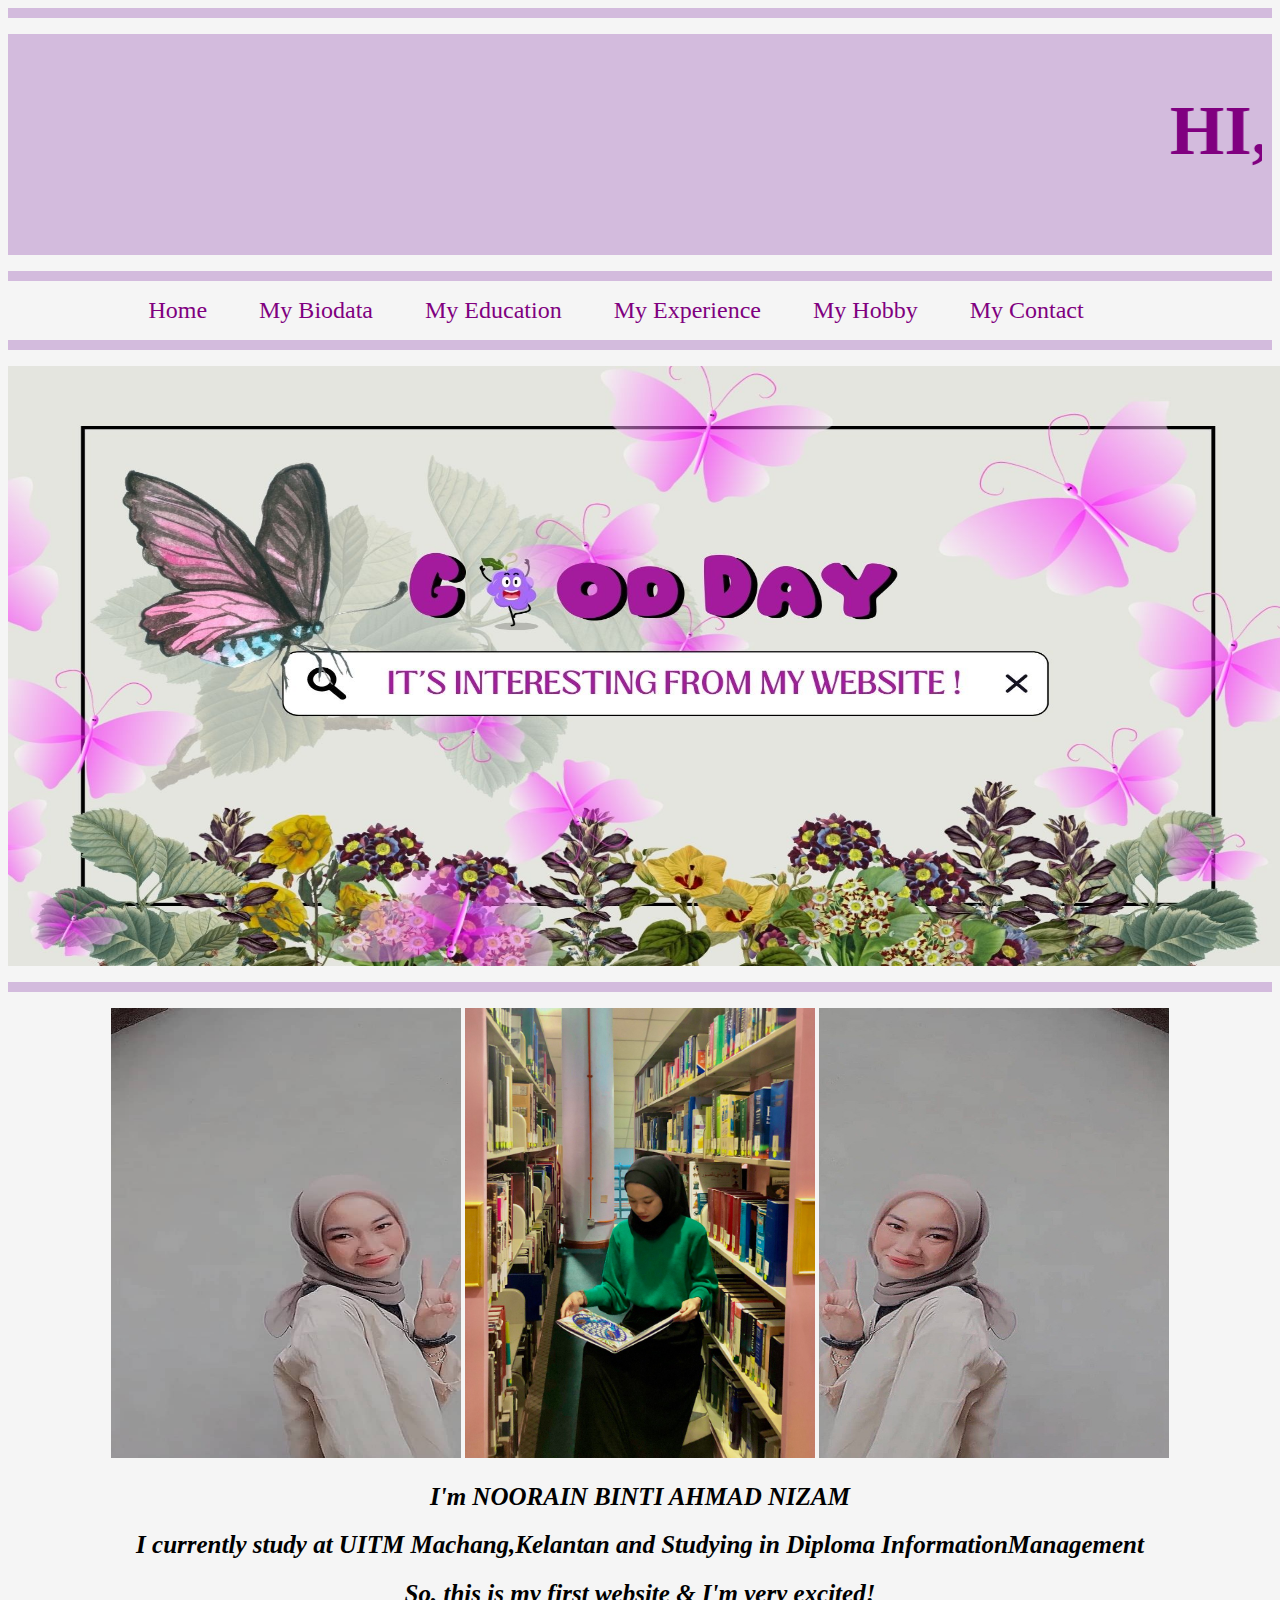
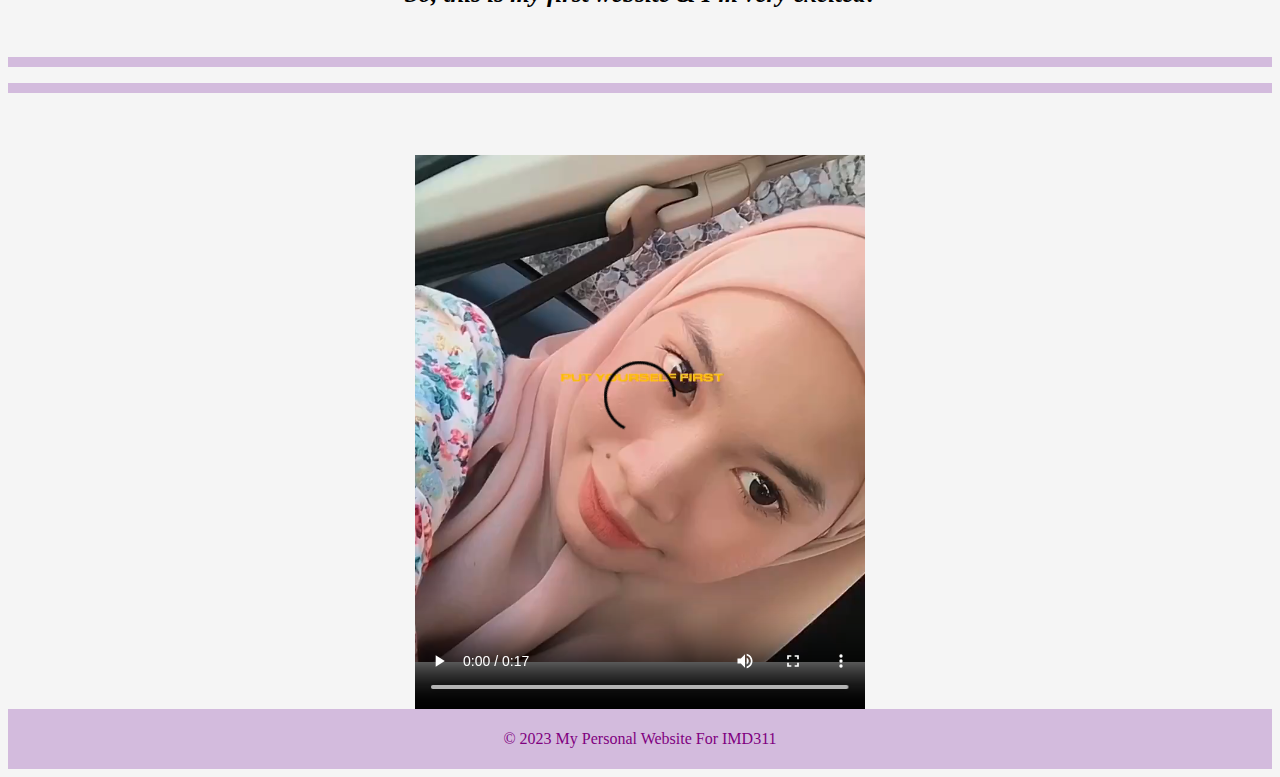
<file: index.html>
<html>
    <head>
        <title>MY PERSONAL WEBSITE FOR IMD311</title>

        <link rel="stylesheet" type="text/css" href="css/style.css">
    </head>
<body>

</div>
    <center> <p></div><hr color="#D3BBDD" size="10"> </hr></p> </center>
</div>

<div class="header">
    <h1><marquee scrollamount="10"> HI, WELCOME TO MY PERSONAL WEBSITE ! </h1></marquee><center><a name="Top_page"></a>
</div>

</div>
    <center> <p></div><hr color="#D3BBDD" size="10"> </hr></p> </center>
</div>

<div class="menu">
    <center>
    <a href="index.html"> Home</a>
    <a href="biodata.html">My Biodata</a>
    <a href="education.html">My Education</a>
    <a href="experience.html">My Experience</a>
    <a href="hobby.html">My Hobby</a>
    <a href="contact.html">My Contact </a>
    </center>
</div>
       
<!--menu-->

</div>
    <center> <p></div><hr color="#D3BBDD" size="10"> </hr></p> </center>
</div>

    <img src="Image/Wallpaper Home.jpg" height="600"  width="1280">
    
</div>
    <center> <p></div><hr color="#D3BBDD" size="10"> </hr></p> </center>
</div>
        
<!--enf of logo-->
        
    <center><img src="Image/Picture Ain 1.jpg" height="450px"  width="350px">
    <img src="Image/Picture Ain 3.jpg" height="450px"  width="350px">
    <img src="Image/Picture Ain 2.jpg" height="450px"  width="350px"></center>
        
<div class="line">
    <h2 class='lineUp'><center><i>I'm NOORAIN BINTI AHMAD NIZAM</center></i> 
    <h2 class='lineUp'><center><i>I currently study at UITM Machang,Kelantan and Studying in Diploma InformationManagement</center></i>
    <h2 class='lineUp'><center><i>So, this is my first website & I'm very excited!</center></i><br> </h2>    
</div> 

<div>
    <center> <p></div><hr color="#D3BBDD" size="10"> </hr></p> </center>
</div>

</div>
    <center> <p></div><hr color="#D3BBDD" size="10"> </hr></p> </center>
</div>

<div>
    <center>
    <video width="450px" height="600px" controls="controls">
    <source src="Video/Video Ain.mp4" type ="video/mp4"/></video>
    </center>
</div>
      
<!-- Navigation -->

<footer>
</div>
    <center> <p> &copy; 2023 My Personal Website For IMD311 </p> </center>
</div>
</footer>
    
</body>
</html>
</file>
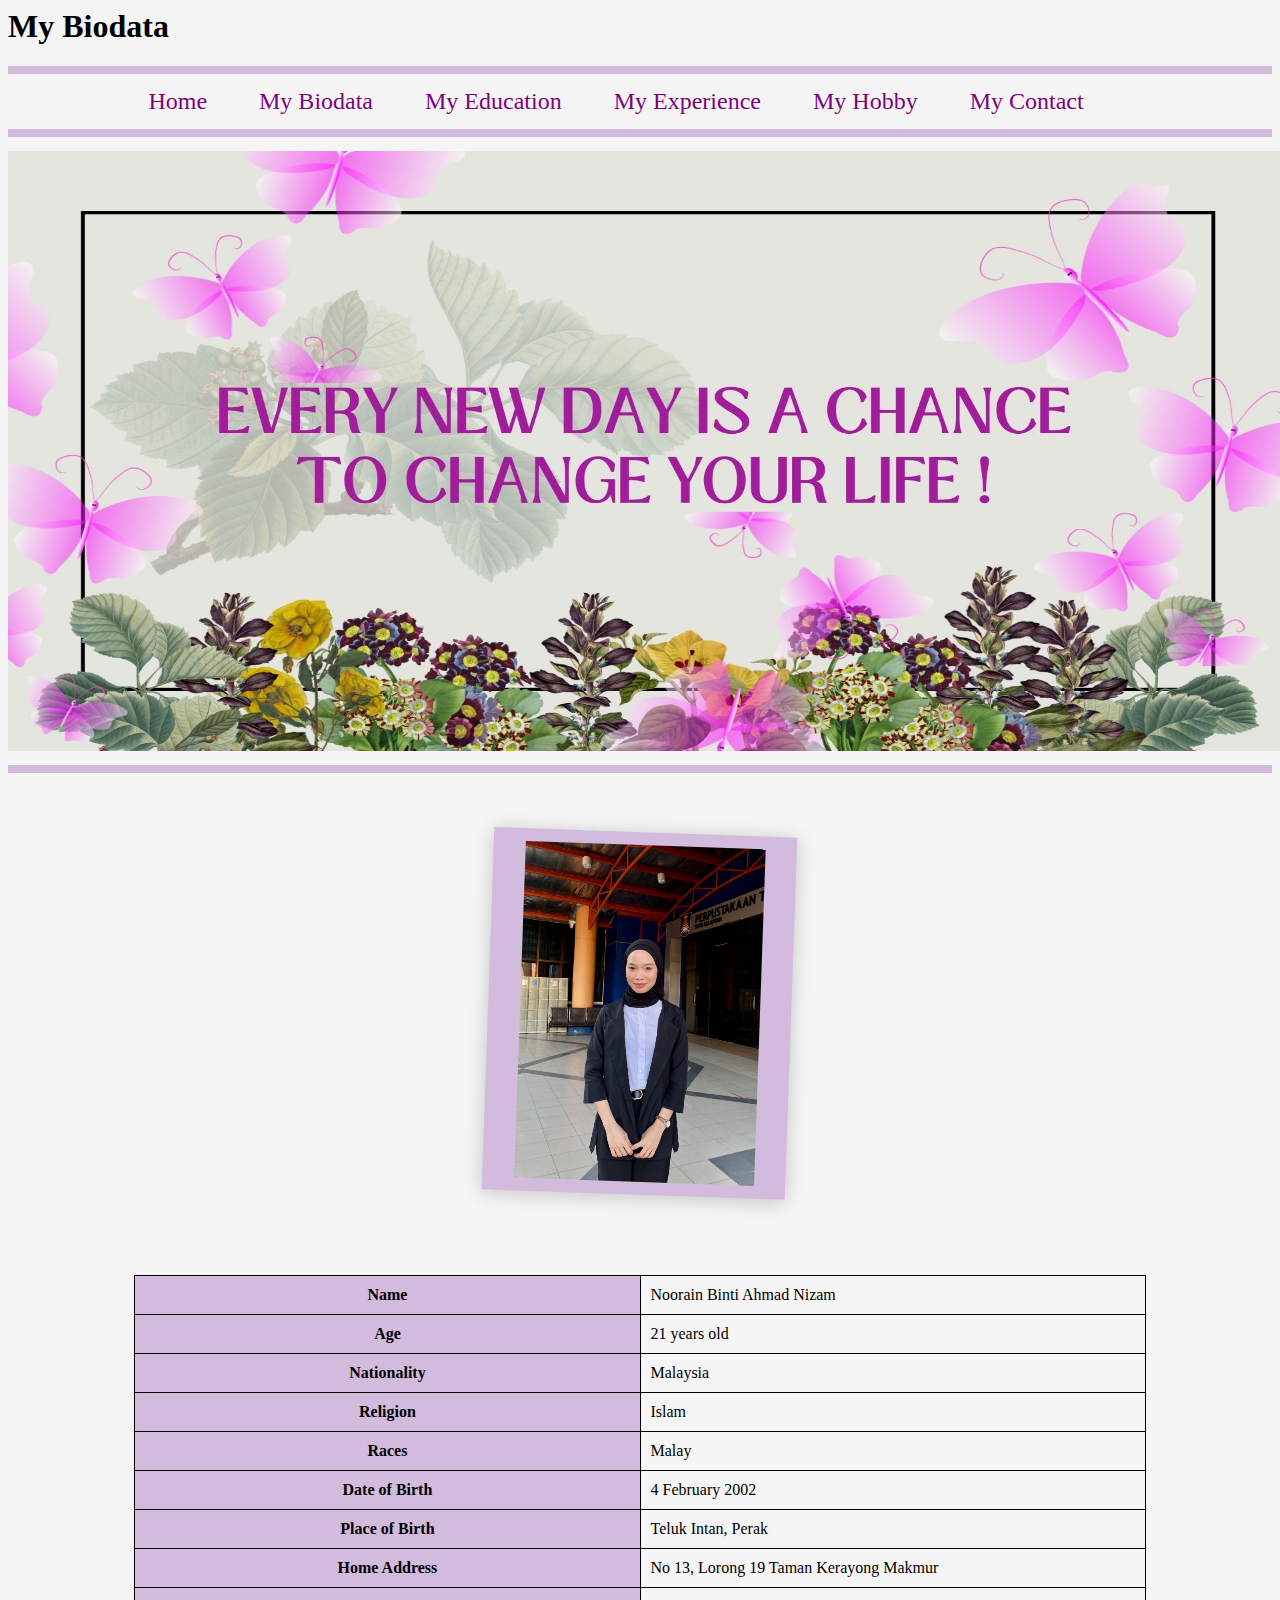
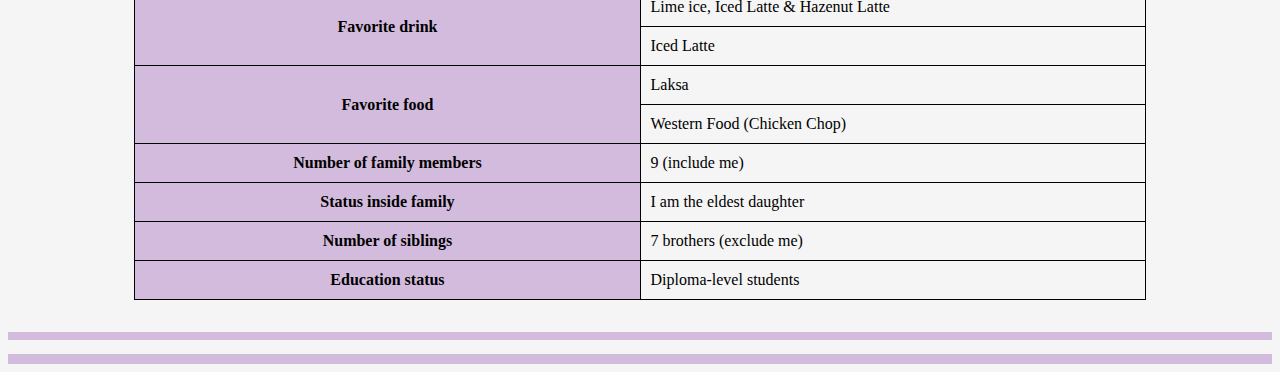
<file: biodata.html>
<html>
    <head>
        <link rel="stylesheet" type="text/css" href="css/style.css">
    </head>
<body>
    <h1>My Biodata</h1>

</div>
  <center> <p></div><hr color="#D3BBDD" size="10"> </hr></p> </center>
</div>

<center>
  <a href="index.html">Home</a>
  <a href="biodata.html">My Biodata</a>
  <a href="education.html">My Education</a>
  <a href="experience.html">My Experience</a>
  <a href="hobby.html">My Hobby</a>
  <a href="contact.html">My Contact</a>
</center>

    <meta charset="utf-8">
    <meta name="viewport" content="width=device-width, initial-scale=1">
    <title>Biodata</title>
    <link rel="stylesheet" href="css/style.css">
    <link rel="stylesheet" href='https://fonts.googleapis.com/css?family=Poppins'>
    <style>
        *{
          box-sizing: border-box;
        }
      /* Adjusting the width and position of polaroid */
      .wrapper 
        {
          width: 100%;
          text-align: center;
        }
      /* Style the polaroid */
      .polaroid 
        {
          background:#D3BBDD;
          padding: 1rem;
          box-shadow: 0 0.2rem 1.5rem rgba(0,0,0,0.2);
        }
      /* Adjust the images inside polaroid */
      .polaroid > img
        {
          max-width: 100%;
          height: auto;
        }
      /* Adjust the width and transition of polaroids */
      .item 
        {
          width: 30%;
          display: inline-block;
          margin-top: 0rem;
        }
      /* Adjust the transform and transition of the polaroids */
      .item:nth-of-type(4n+1) 
        {
          transform: scale(0.8, 0.8) rotate(2deg);
          transition: all 0.35s;
        }
      .item:nth-of-type(4n+2) 
        {
          transform: scale(0.8, 0.8) rotate(-2deg);
          transition: all 0.35s;
        }
      .item:nth-of-type(4n+3) 
        {
          transform: scale(0.8, 0.8) rotate(2deg);
          transition: all 0.35s;
        }
      /* Adjust the effects when point the mouse to the polaroids */
      .item:hover 
        {
          filter: none;
          transform: scale(1, 1) rotate(0deg);
          transition: all 0.35s;
        }
      /* Table for biodata */
      table, th, td
        {
          width: 80%; 
          margin-left: auto; 
          margin-right: auto; 
          margin-top: 35px;
          border: 1px solid black;
          border-collapse:  collapse;  
        }
      th
        {
          background-color:#D3BBDD;
          color: black;
          width: 50%;    
        }
      th, td  
        {
          padding: 10px;
        }
      td
        {
          text-align: left;
          background-color: whitesmoke;   
        }
      td:hover
        {
          background-color: whitesmoke;
        }
      /* Side by side images */
      .column 
        {
          float: left;
          width: 33.33%;
          padding: 5px;
        }
      .row::after 
        {
          content: "";
          clear: both;
          display: table;
        }
      .content 
        {
          padding: 0 15px;
          display: none;
          overflow: hidden;
        }
      p
        {
          line-height: 1.5;
          font-size: 14px;
          text-indent: 50px ;
          text-align: justify;
        }
  
    </style>
  </head> 

  <body>

</div>
  <center> <p></div><hr color="#D3BBDD" size="10"> </hr></p> </center>
</div>

<img src="Image/Wallpaper Biodata.jpg" height="600"  width="1280">

</div>
  <center> <p></div><hr color="#D3BBDD" size="10"> </hr></p> </center>
</div>

    <!--Table with rowspan-->
    
      <div class="wrapper">
          <div class="item">
            <div class="polaroid"><img src="Image/Picture Ain.jpg" height="400px"  width="300px">
            </div>
      </div>
      
<!--Table with rowspan-->
<table style="width:80%; margin-left: auto; margin-right: auto; margin-top: 35px">
  <tr>
      <th>Name</td>
      <td>Noorain Binti Ahmad Nizam</td>
  </tr>
  <tr>
      <th>Age</th>
      <td>21 years old</td>
  </tr>
  <tr>
      <th>Nationality</th>
      <td>Malaysia</td>
  </tr>
  <tr>
      <th>Religion</th>
      <td>Islam</td>
  </tr>
  <tr>
      <th>Races</th>
      <td>Malay</td>
  </tr>
  <tr>
      <th>Date of Birth</th>
      <td>4 February 2002</td>
  </tr>
  <tr>
      <th>Place of Birth</th>
      <td>Teluk Intan, Perak</td>
  </tr>
  <tr>
      <th>Home Address</th>
      <td>No 13, Lorong 19 Taman Kerayong Makmur</td>
  </tr>
  <tr>
      <th rowspan="2">Favorite drink</th>
      <td>Lime ice, Iced Latte & Hazenut Latte</td>
  </tr>
  <tr>
      <td>Iced Latte</td>
  </tr>
  <tr>
      <th rowspan="2">Favorite food</th>
      <td>Laksa</td>
  </tr>
  <tr>
      <td>Western Food (Chicken Chop)</td>
  </tr>
  <tr>
      <th>Number of family members</th>
      <td>9 (include me)</td>
  </tr>
  <tr>
      <th>Status inside family</th>
      <td>I am the eldest daughter</td>
  </tr>
  <tr>
      <th>Number of siblings</th>
      <td>7 brothers (exclude me)</td>
  </tr>
  <tr>
    <th>Education status</th>
    <td>Diploma-level students</td>
</tr>
</table>
<br>


</div>
<center> <p></div><hr color="#D3BBDD" size="10"> </hr></p> </center>
</div>

<footer>
</div>
<center></center>
</div>
</footer>

</body>
</html>
</file>
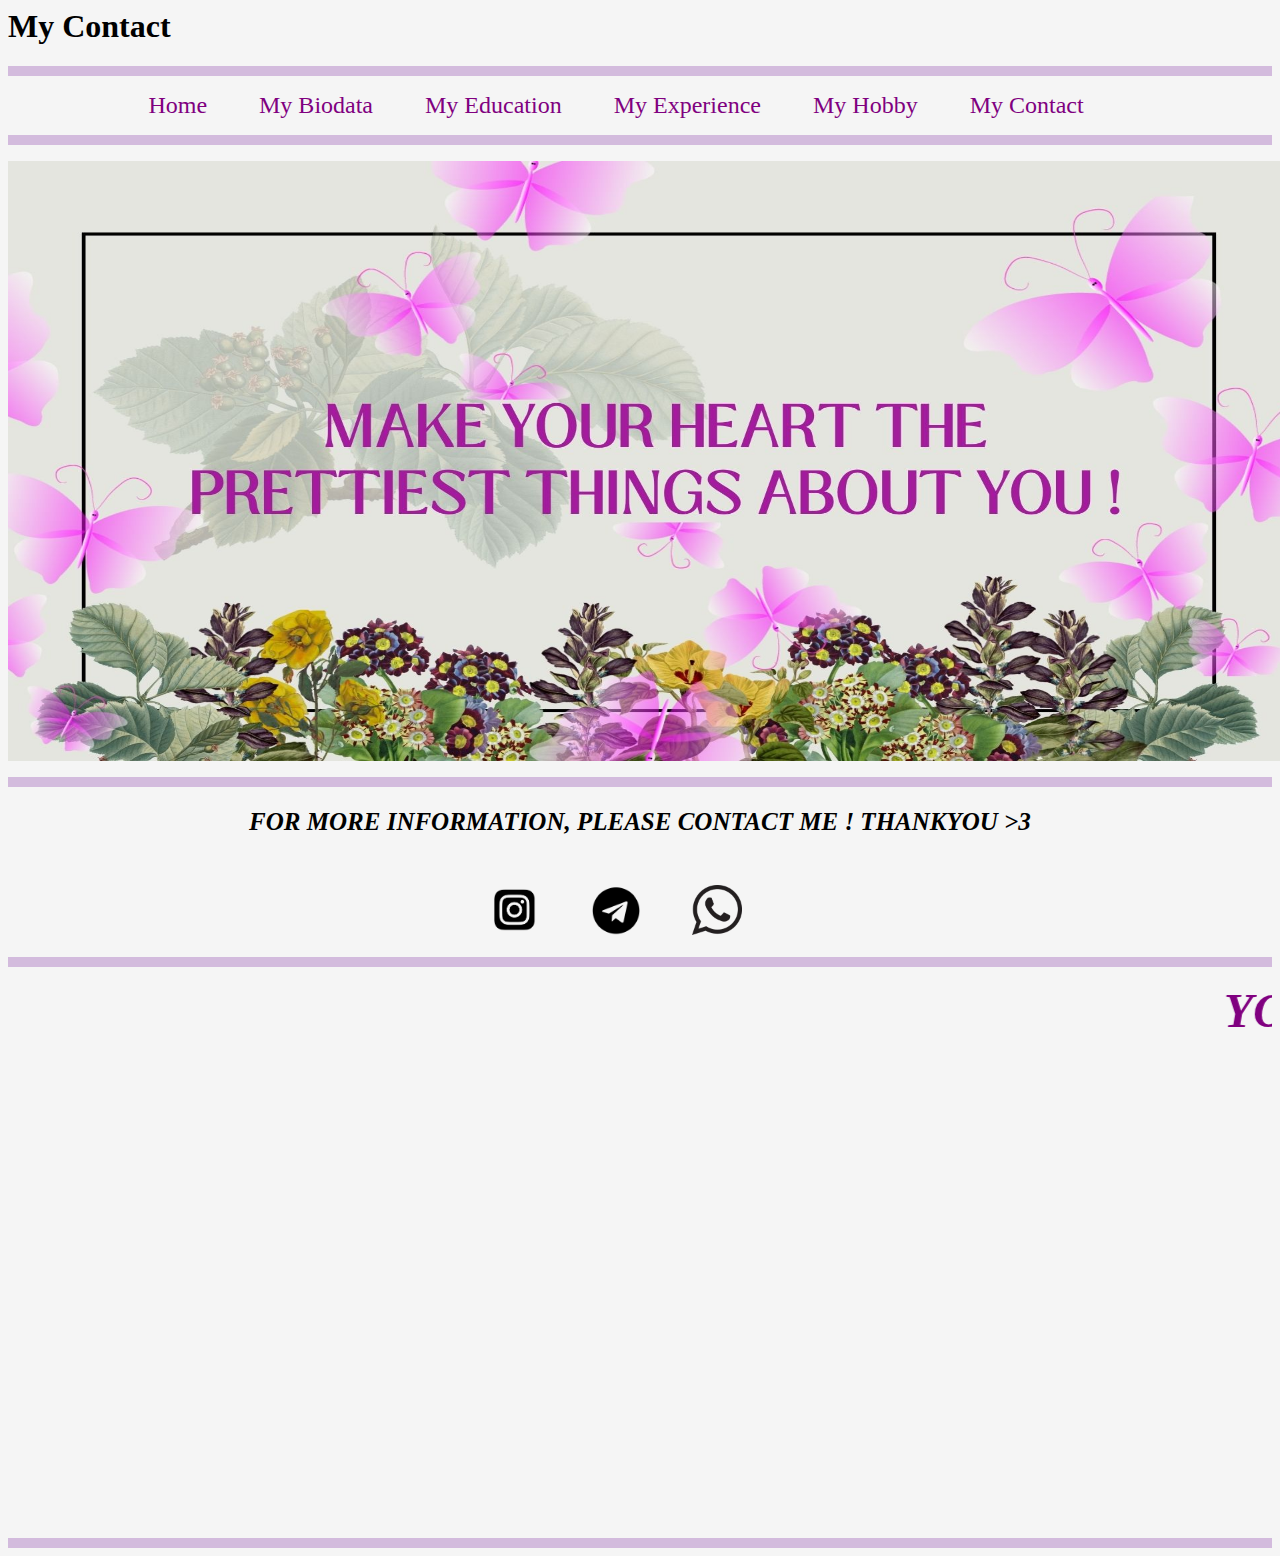
<file: contact.html>
<html>
    <head>
        <title>My Contact</title>

        <link rel="stylesheet" type="text/css" href="css/style.css">
    </head>
<body>
    <h1>My Contact</h1>

</div>
  <center> <p></div><hr color="#D3BBDD" size="10"> </hr></p> </center>
</div>

<center>
  <a href="index.html">Home</a>
  <a href="biodata.html">My Biodata</a>
  <a href="education.html">My Education</a>
  <a href="experience.html">My Experience</a>
  <a href="hobby.html">My Hobby</a>
  <a href="contact.html">My Contact</a>
</center>

</div>
  <center> <p></div><hr color="#D3BBDD" size="10"> </hr></p> </center>
</div>

<img src="Image/Wallpaper Contact.jpg" height="600"  width="1280">

</div>
  <center> <p></div><hr color="#D3BBDD" size="10"> </hr></p> </center>
</div>

<div class="line">
  <h2 class='lineUp'><center><i>FOR MORE INFORMATION, PLEASE CONTACT ME ! THANKYOU >3</center></i> <br> </h2>    
</div>

<center>
  <div 
  class="box1">
     <a href="https://www.instagram.com/ainahmdnzm_/" target="_blank"><img src="Image/Picture Contact Instagram.png" alt="Instagram" style="height: 50px;"></a>
     <a href="https://t.me/ainahmadnizam" target="_blank"><img src="Image/Picture Contact Tele.png" alt="Telegram" style="height: 50px;"></a>
     <a href="https://wa.me/601139102057" target="_blank"><img src="Image/Picture Contact whatsapp.png" alt="Whatsapp" style="height: 50px;"></a>
    </div>
  </center>
  
  
  </div>
    <center> <p></div><hr color="#D3BBDD" size="10"> </hr></p> </center>
  </div>

<marquee><font size="50" face="Terminal" style="bold italic" color="purple"><b><i>YOU CAN LOCATE ME !</b></i></font></marquee>


  <div><center>
    <iframe src="https://www.google.com/maps/embed?pb=!1m18!1m12!1m3!1d5695.678860841709!2d102.27572971512123!3d5.754508058881519!2m3!1f0!2f0!3f0!3m2!1i1024!2i768!4f13.1!3m3!1m2!1s0x31b68fa00a4345e5%3A0x6183fad95da437e!2sBistro%20Kawe!5e0!3m2!1sen!2smy!4v1689222413476!5m2!1sen!2smy" width="1000" height="500" style="border:0;" allowfullscreen="" loading="lazy" referrerpolicy="no-referrer-when-downgrade"></iframe>
</center>


<footer>
</div>
  <center></center>
</div>
</footer>

</body>
</html>
</file>
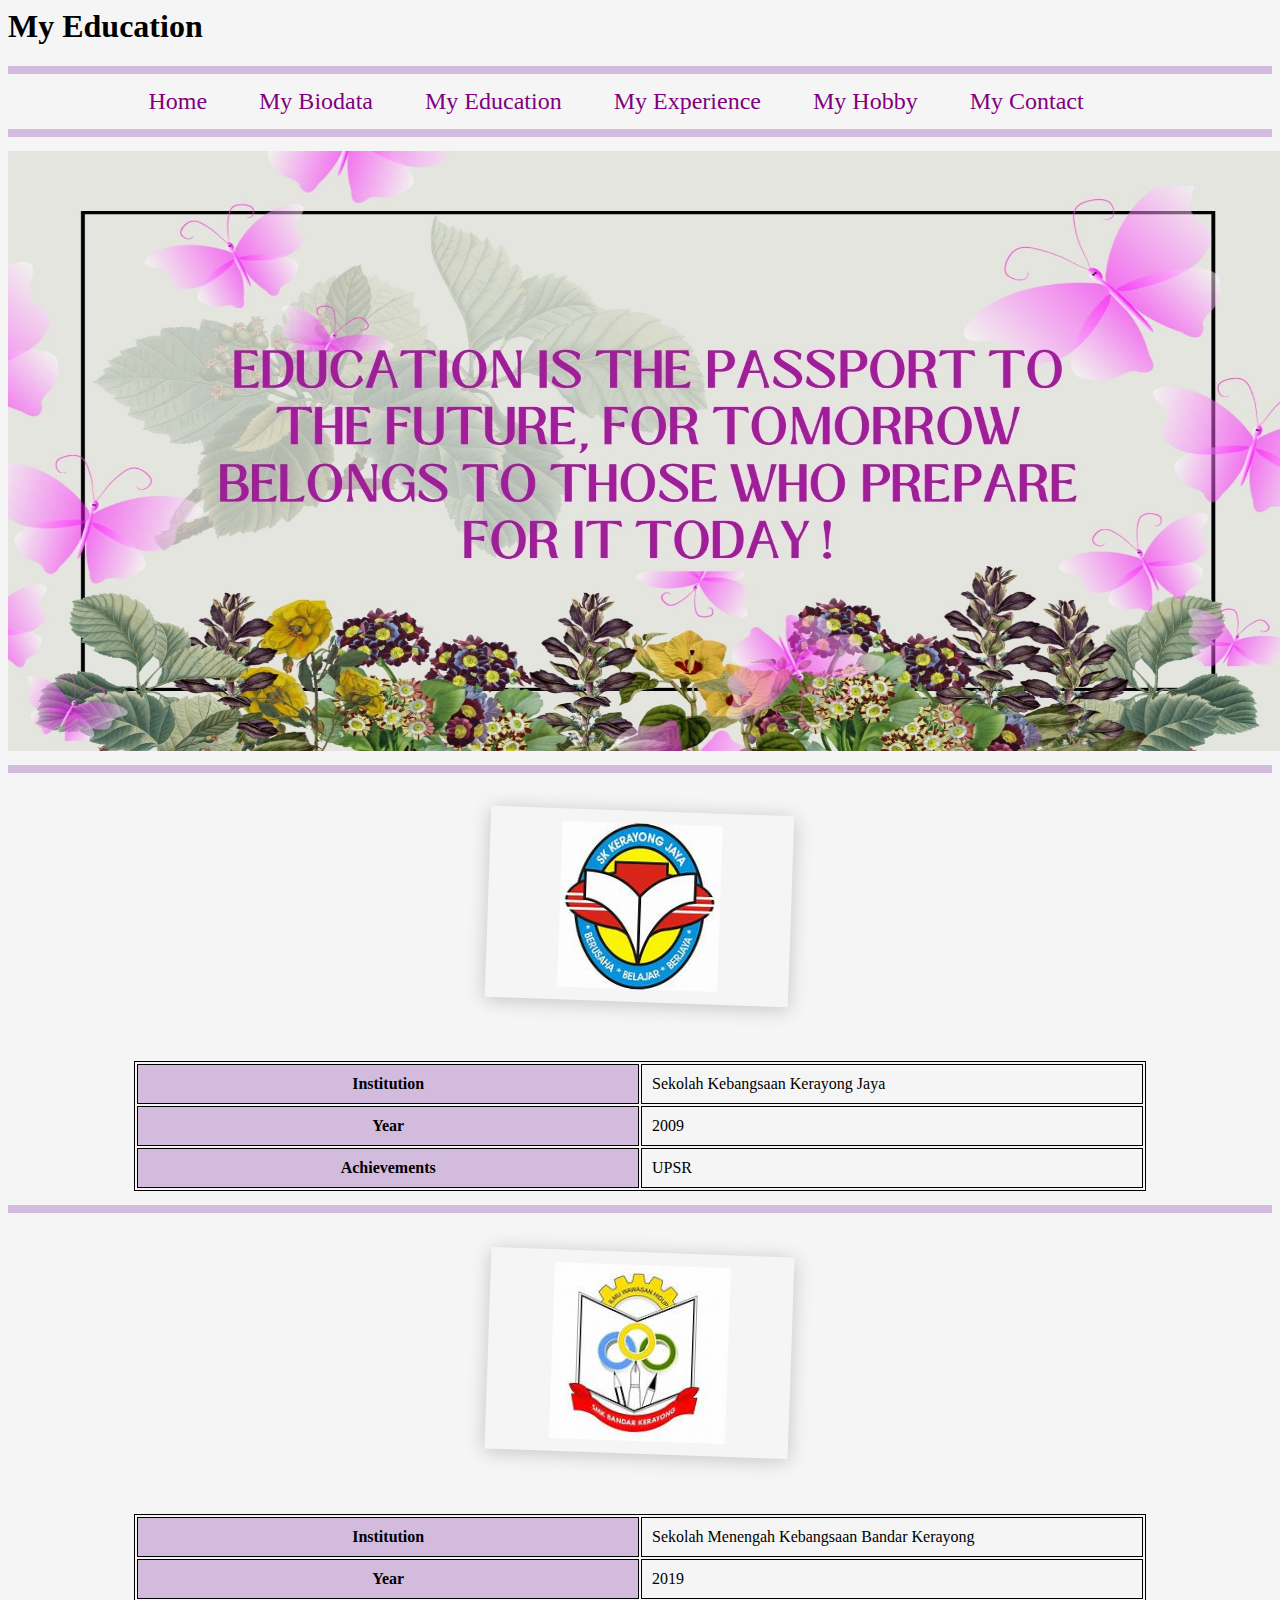
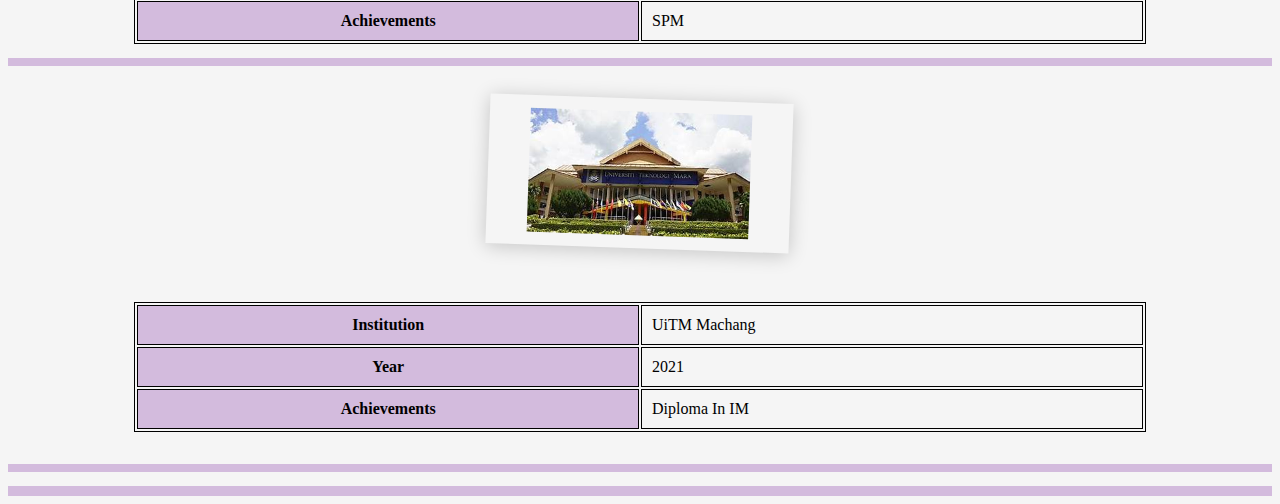
<file: education.html>
<html>
    <head>
        <title>My Education</title>

        <link rel="stylesheet" type="text/css" href="css/style.css">
    </head>
<body>
    <h1>My Education</h1>

</div>
<center> <p></div><hr color="#D3BBDD" size="10"> </hr></p> </center>
</div>

<center>
<a href="index.html">Home</a>
<a href="biodata.html">My Biodata</a>
<a href="education.html">My Education</a>
<a href="experience.html">My Experience</a>
<a href="hobby.html">My Hobby</a>
<a href="contact.html">My Contact</a>
</center>

</div>
<center> <p></div><hr color="#D3BBDD" size="10"> </hr></p> </center>
</div>

<img src="Image/Wallpaper Education.jpg" height="600"  width="1280">

</div>
<center> <p></div><hr color="#D3BBDD" size="10"> </hr></p> </center>
</div>


<meta charset="utf-8">
    <meta name="viewport" content="width=device-width, initial-scale=1">
    <title>education</title>
    <link rel="stylesheet" href="css/style.css">
    <link rel="stylesheet" href='https://fonts.googleapis.com/css?family=Poppins'>
    <style>
        *{
          box-sizing: border-box;
        }
      /* Adjusting the width and position of polaroid */
      .wrapper 
        {
          width: 100%;
          text-align: center;
        }
      /* Style the polaroid */
      .polaroid 
        {
          background: whitesmoke;
          padding: 1rem;
          box-shadow: 0 0.2rem 1.5rem rgba(0,0,0,0.2);
        }
      /* Adjust the images inside polaroid */
      .polaroid > img
        {
          max-width: 80%;
          height: auto;
        }
      /* Adjust the width and transition of polaroids */
      .item 
        {
          width: 30%;
          display: inline-block;
          margin-top: 0rem;
        }
      /* Adjust the transform and transition of the polaroids */
      .item:nth-of-type(4n+1) 
        {
          transform: scale(0.8, 0.8) rotate(2deg);
          transition: all 0.35s;
        }
      .item:nth-of-type(4n+2) 
        {
          transform: scale(0.8, 0.8) rotate(-2deg);
          transition: all 0.35s;
        }
      .item:nth-of-type(4n+3) 
        {
          transform: scale(0.8, 0.8) rotate(2deg);
          transition: all 0.35s;
        }
      /* Adjust the effects when point the mouse to the polaroids */
      .item:hover 
        {
          filter: none;
          transform: scale(1, 1) rotate(0deg);
          transition: all 0.35s;
        }
      /* Table for education */
      table, th, td
        {
          width: 80%; 
          margin-left: auto; 
          margin-right: auto; 
          margin-top: 35px;
          border: 1px solid black;
          border-collapse: separate;  
        }
      th
        {
          background-color:#D3BBDD;
          color: black;
          width: 50%;    
        }
      th, td  
        {
          padding: 10px;
        }
      td
        {
          text-align: left;
          background-color: whitesmoke;   
        }
      td:hover
        {
          background-color: whitesmoke;
        }
      /* Side by side images */
      .column 
        {
          float: left;
          width: 33.33%;
          padding: 5px;
        }
      .row::after 
        {
          content: "";
          clear: both;
          display: table;
        }
      .content 
        {
          padding: 0 15px;
          display: none;
          overflow: hidden;
        }
      p
        {
          line-height: 1.5;
          font-size: 14px;
          text-indent: 50px ;
          text-align: justify;
        }
      @media screen and (max-width: 600px) 
        {
      /* Make the polaroid and images look full size in straight line when the screen become smaller  */
      .item 
        {
          width: 50%;
        }
      .column 
        {
          width: 50%;
        }
        }
    </style>
  </head> 




<!--Table with rowspan-->
    
<div class="wrapper">
    <div class="item">
     <center> <div class="polaroid"><img src="Image/Picture Skkj.jpg" height="200px"  width="200px"></center>
      </div>
</div>  


<!--Table with rowspan-->
<center><table style="width:80%; margin-left: auto; margin-right: auto; margin-top: 35px">

<tr>
    <th>Institution</th>
    <td>Sekolah Kebangsaan Kerayong Jaya</td>
</tr>
<tr>
    <th>Year</th>
    <td>2009</td>
</tr>
<tr>
    <th>Achievements</th>
    <td>UPSR</td>
</tr>
</table></center>

</div>
<center> <p></div><hr color="#D3BBDD" size="10"> </hr></p> </center>
</div>

<!--Table with rowspan-->
    
<div class="wrapper">
    <div class="item">
     <center> <div class="polaroid"><img src="Image/Picture Smkbk.jpg" height="220px"  width="220px"></center>
      </div>
</div>  

<!--Table with rowspan-->
<center><table style="width:80%; margin-left: auto; margin-right: auto; margin-top: 35px">

<tr>
    <th>Institution</th>
    <td>Sekolah Menengah Kebangsaan Bandar Kerayong </td>
</tr>
<tr>
    <th>Year</th>
    <td>2019</td>
</tr>
<tr>
    <th>Achievements</th>
    <td>SPM</td>
</tr>
</table></center>

</div>
<center> <p></div><hr color="#D3BBDD" size="10"> </hr></p> </center>
</div>

<!--Table with rowspan-->
    
<div class="wrapper">
    <div class="item">
     <center> <div class="polaroid"><img src="Image/Picture Uitm.jpg" height="820px"  width="820px"></center> 
      </div>
</div>  


<!--Table with rowspan-->
<center><table style="width:80%; margin-left: auto; margin-right: auto; margin-top: 35px">
    

<tr>
    <th>Institution</th>
    <td>UiTM Machang</td>
</tr>
<tr>
    <th>Year</th>
    <td>2021</td>
</tr>
<tr>
    <th>Achievements</th>
    <td>Diploma In IM</td>
</tr>
</table></center>
<br>

</div>
<center> <p></div><hr color="#D3BBDD" size="10"> </hr></p> </center>
</div>

  <footer>
  </div>
    <center></center>
  </div>
  </footer>


</body>
</html>
</file>
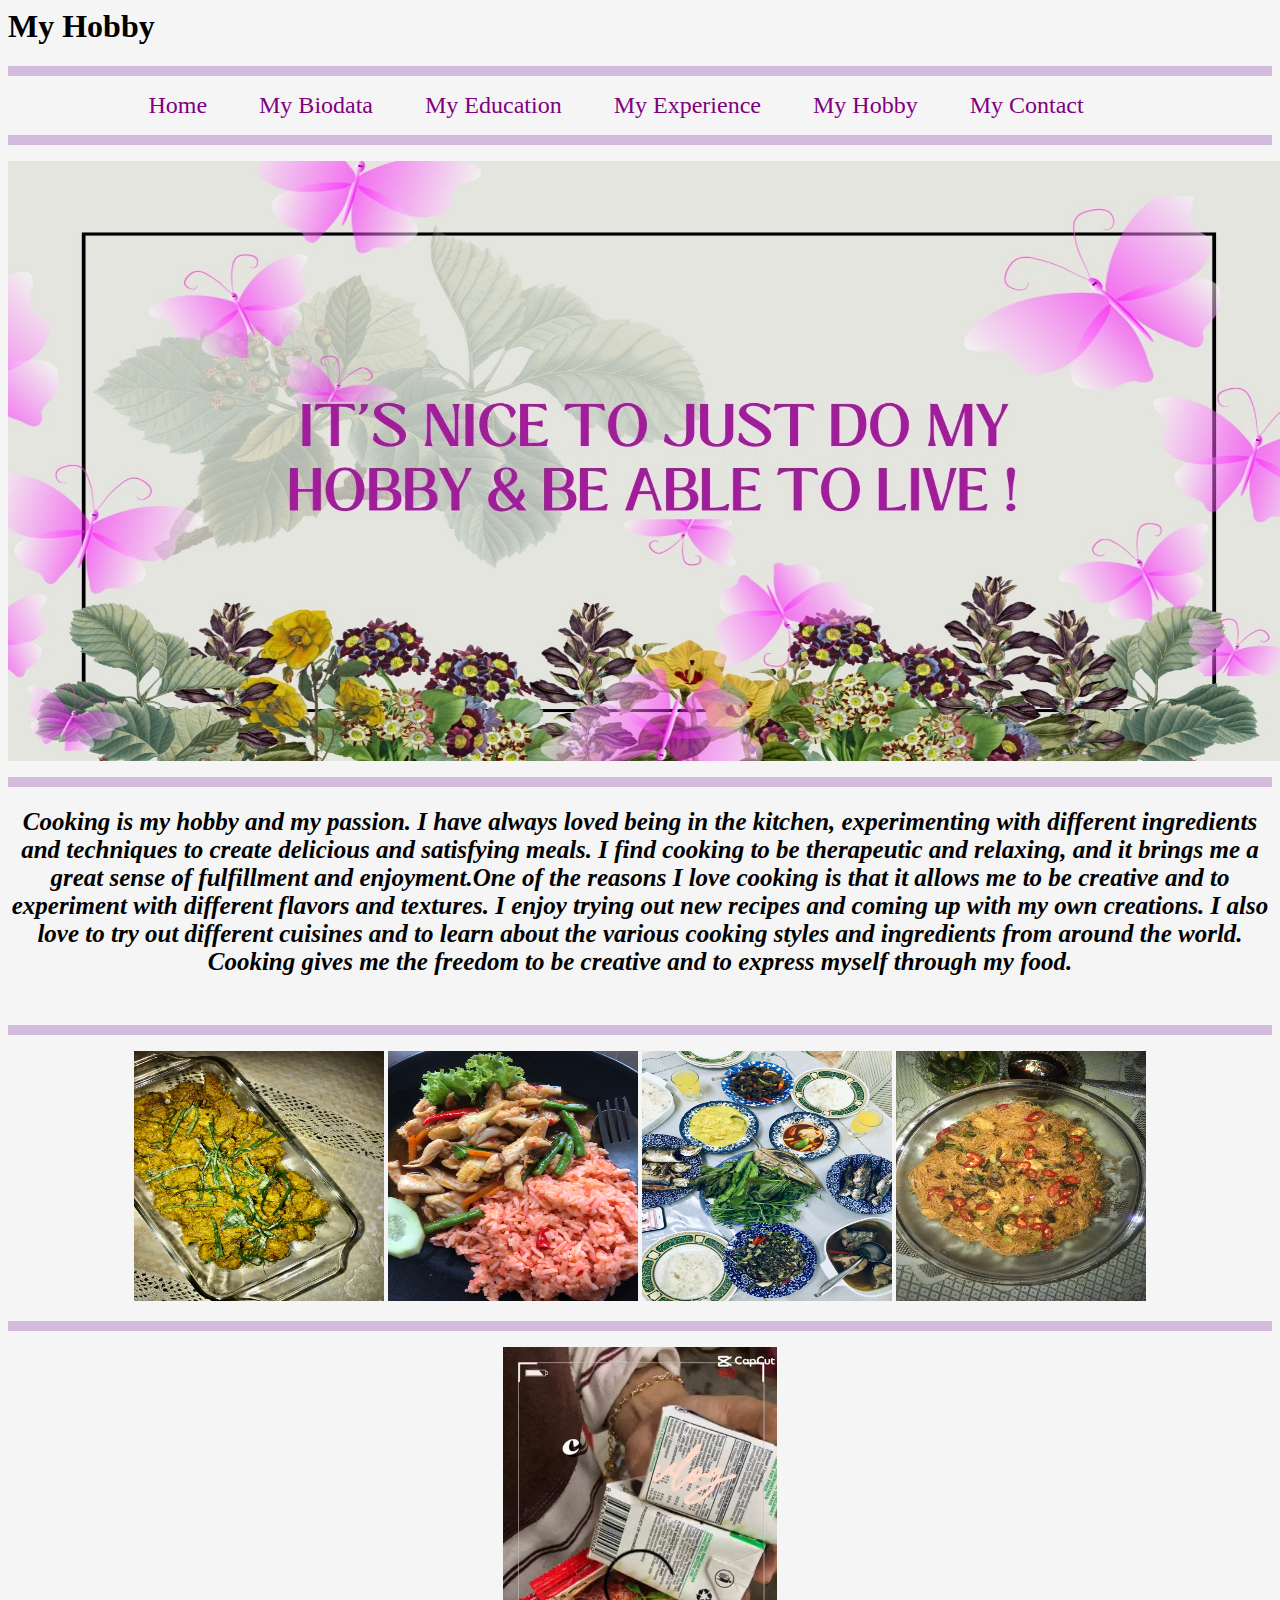
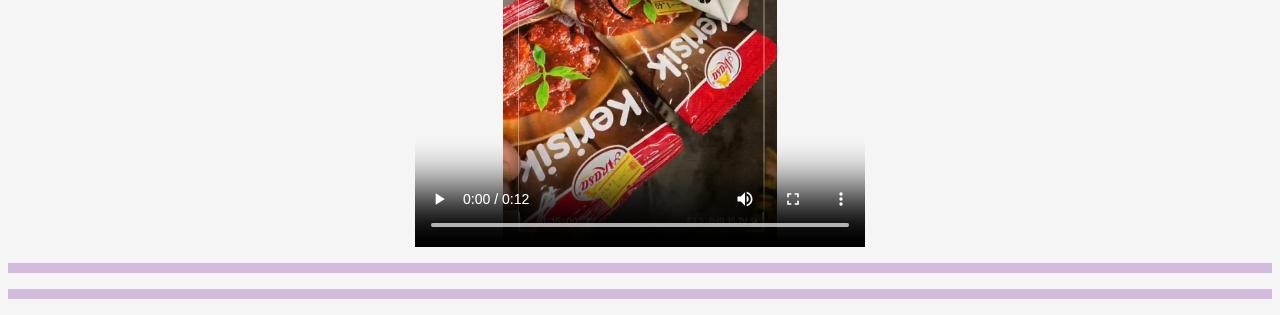
<file: hobby.html>
<html>
    <head>
        <title>My Hobby</title>

        <link rel="stylesheet" type="text/css" href="css/style.css">
    </head>
<body>
    <h1>My Hobby</h1>

</div>
   <center> <p></div><hr color="#D3BBDD" size="10"> </hr></p> </center>
</div>

<div>
   <center>
   <a href="index.html"> Home</a>
   <a href="biodata.html">My Biodata</a>
   <a href="education.html">My Education</a>
   <a href="experience.html">My Experience</a>
   <a href="hobby.html">My Hobby</a>
   <a href="contact.html">My Contact</a>
   </center>
</div>

</div>
   <center> <p></div><hr color="#D3BBDD" size="10"> </hr></p> </center>
</div>

<img src="Image/Wallpaper Hobby.jpg" height="600"  width="1280">

</div>
   <center> <p></div><hr color="#D3BBDD" size="10"> </hr></p> </center>
</div>

<div class="line">
  <h2 class='line'><center><i>Cooking is my hobby and my passion. I have always loved being in the kitchen, experimenting with different ingredients and techniques to create delicious and satisfying meals. I find cooking to be therapeutic and relaxing, and it brings me a great sense of fulfillment and enjoyment.One of the reasons I love cooking is that it allows me to be creative and to experiment with different flavors and textures. I enjoy trying out new recipes and coming up with my own creations. I also love to try out different cuisines and to learn about the various cooking styles and ingredients from around the world. Cooking gives me the freedom to be creative and to express myself through my food.</center></i> <br></h2>    
</div>

<div>
   <center> <p></div><hr color="#D3BBDD" size="10"> </hr></p> </center>
</div> 

<div>
    <center>
    <img src="Image/Picture Hobby.jpg" height="250px"  width="250px">
    <img src="Image/Picture Hobby 1.jpg" height="250px"  width="250px">
    <img src="Image/Picture Hobby 2.jpg" height="250px"  width="250px">
    <img src="Image/Picture Hobby 4.jpg" height="250px"  width="250px">
    </center>
</div>

</div>
    <center> <p></div><hr color="#D3BBDD" size="10"> </hr></p> </center>
</div>

<div>
  <center> 
    <video width="450px" height="500px" controls="controls" video align="right"><source src="Video/Video Hobby.mp4" type="video/mp4"></video>
  </center>
</div>

   <center style="font-family: 'Trebuchet MS', 'Lucida Sans Unicode', 'Lucida Grande', 'Lucida Sans', Arial, sans-serif;"
style="font-size:medium;">

</div>
   <center> <p></div><hr color="#D3BBDD" size="10"> </hr></p> </center>
</div>

</div>
   <center> <p></div><hr color="#D3BBDD" size="10"> </hr></p> </center>
</div>

</body>
</html>
</file>
<file: css/style.css>
body
   {
    background-color: whitesmoke;
   }

a
   {
    text-decoration: none;
    padding-right:  48px;
    font-family: impact;
    font-size: 18pt;
    color: purple;
   }


a:hover
   {
    color:#D3BBDD;
    background-color: whitesmoke;
   }


 /* Header/Logo Title */.header 
  {
    padding: 10px;
    text-align: center;
    background:#D3BBDD;
    color: purple;
    font-size: 35px;
  }
 
 
 button 
  {
    display: inline-block;
    border-radius: 4px;
    background-color: #D3BBDD;
    border: #D3BBDD;
    color: whitesmoke;
    text-align: center;
    font-size: 28px;
    padding: 20px;
    width: 100px;
    transition: all 0.5s;
    cursor: pointer;
    margin: 5px;
  }
 
 
 .lineUp 
  {
    animation: 4s anim-lineUp ease-out infinite;
  }
 @keyframes anim-lineUp 
{
     0% {
     opacity: 0;
     transform: translateY(80%);
   }
   20% {
     opacity: 0;
   }
   50% {
     opacity: 1;
     transform: translateY(0%);
   }
   100% {
     opacity: 1;
     transform: translateY(0%);
   }
 }
 

  h2 
  {
    color: black;
    text-align: center;
    font: Engravers MT;
    font-size: 25px;
  }

 footer 
  {
    text-align: center;
    padding: 5px;
    background-color: #D3BBDD;
    color: purple;
  }


table, tr, td, th
  {
    border: 1px solid purple;
    border-collapse: collapse;
  }


table
  {
    width: 600px;
  }


th
  { background-color: #D3BBDD;
    color: purple;
  }


tr
  {
    background-color: #D3BBDD;
  }


tr:nth-child(odd)
   {
    background-color: #D3BBDD;
   }


tr:hover
   {
    background-color: #D3BBDD
   }
</file>
